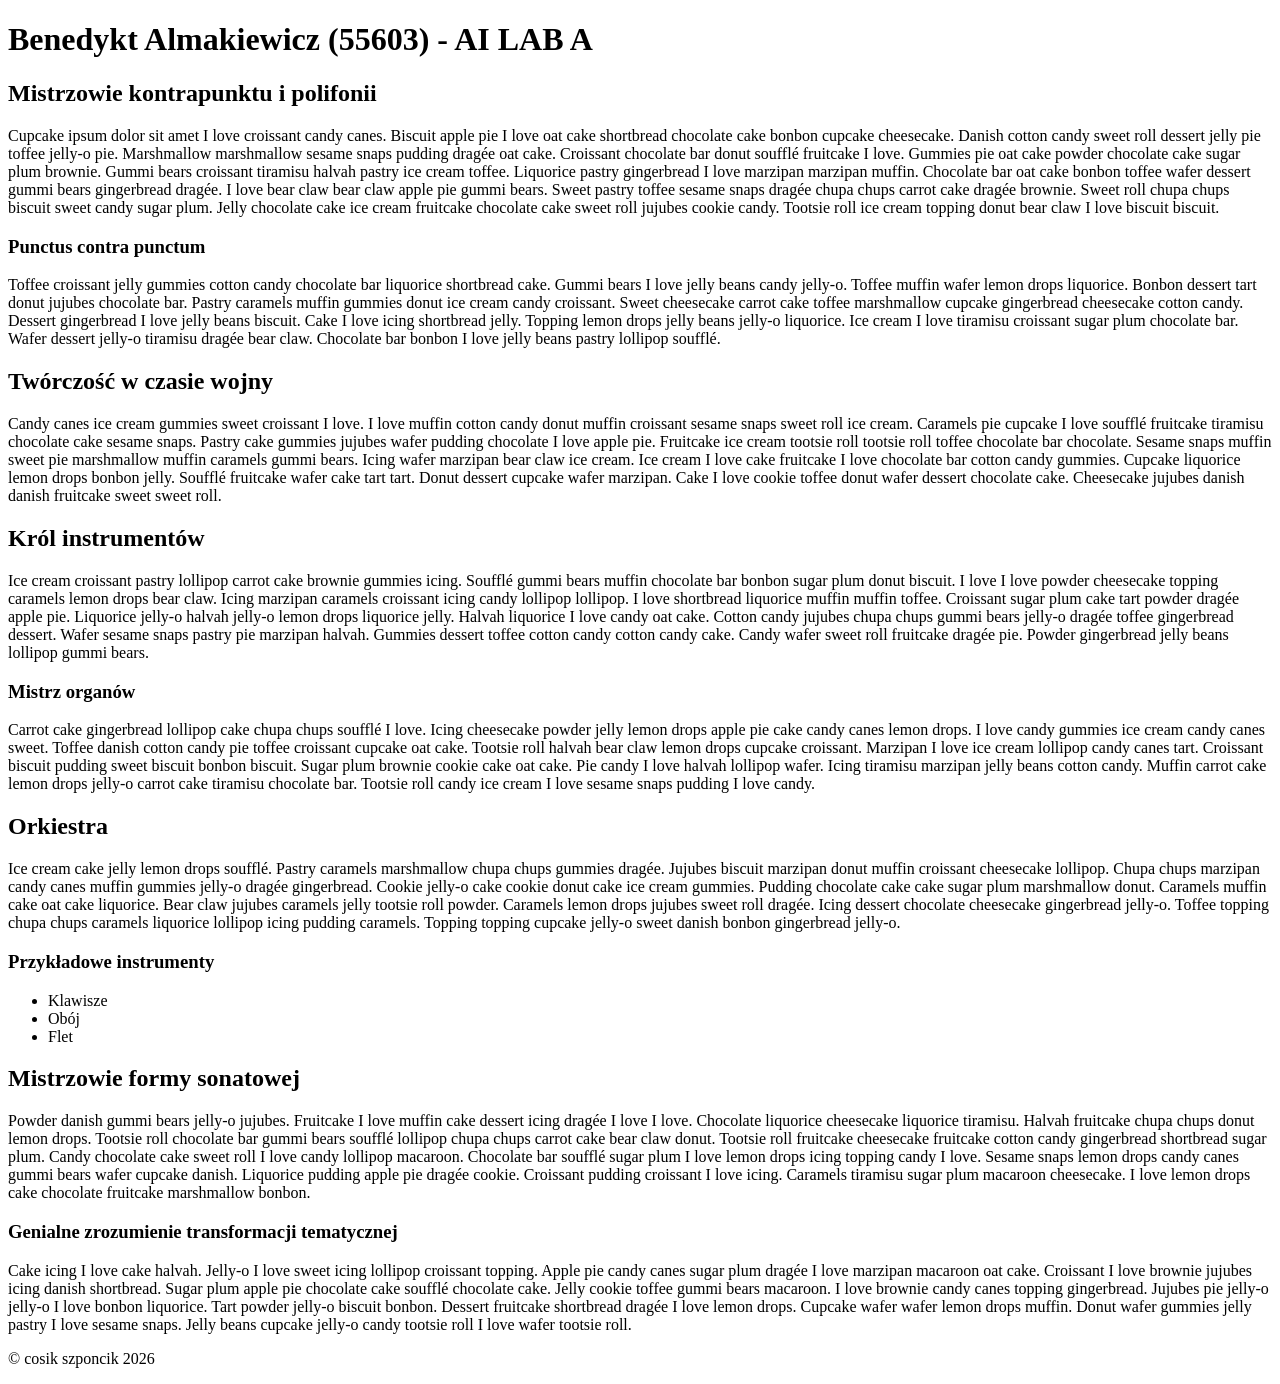
<file: lab-a/index.html>
<!doctype html>
<html lang="pl">
<head>
    <meta charset="UTF-8">
    <meta name="viewport" content="width=device-width, initial-scale=1">
    <title>Benedykt Almakiewicz (55603) - AI LAB A</title>
    <link rel="preconnect" href="https://fonts.googleapis.com">
    <link rel="preconnect" href="https://fonts.gstatic.com" crossorigin>
    <link href="https://fonts.googleapis.com/css2?family=Space+Grotesk:wght@300..700&display=swap" rel="stylesheet">
    <link href="https://fonts.googleapis.com/css2?family=Fleur+De+Leah&display=swap" rel="stylesheet">
    <link href="https://fonts.googleapis.com/css2?family=Luxurious+Roman&display=swap" rel="stylesheet">
    <script src="//wi.arturk.pl/zen-style.js.php?styles[]=style-1&styles[]=style-2" defer></script>
</head>
<body>
    <header>
        <h1>Benedykt Almakiewicz (55603) - AI LAB A</h1>
    </header>
    <main>
        <section class="counterpoint">
            <h2>Mistrzowie kontrapunktu i polifonii</h2>
            <p>
            Cupcake ipsum dolor sit amet I love croissant candy canes. Biscuit apple pie I love oat cake shortbread chocolate cake bonbon cupcake cheesecake. Danish cotton candy sweet roll dessert jelly pie toffee jelly-o pie. Marshmallow marshmallow sesame snaps pudding dragée oat cake. Croissant chocolate bar donut soufflé fruitcake I love. Gummies pie oat cake powder chocolate cake sugar plum brownie. Gummi bears croissant tiramisu halvah pastry ice cream toffee. Liquorice pastry gingerbread I love marzipan marzipan muffin. Chocolate bar oat cake bonbon toffee wafer dessert gummi bears gingerbread dragée. I love bear claw bear claw apple pie gummi bears. Sweet pastry toffee sesame snaps dragée chupa chups carrot cake dragée brownie. Sweet roll chupa chups biscuit sweet candy sugar plum. Jelly chocolate cake ice cream fruitcake chocolate cake sweet roll jujubes cookie candy. Tootsie roll ice cream topping donut bear claw I love biscuit biscuit.
            </p>
            <div class="counterpoint-image1"></div>
            <div class="counterpoint-image2"></div>
            <h3>Punctus contra punctum</h3>
            <p>
            Toffee croissant jelly gummies cotton candy chocolate bar liquorice shortbread cake. Gummi bears I love jelly beans candy jelly-o. Toffee muffin wafer lemon drops liquorice. Bonbon dessert tart donut jujubes chocolate bar. Pastry caramels muffin gummies donut ice cream candy croissant. Sweet cheesecake carrot cake toffee marshmallow cupcake gingerbread cheesecake cotton candy. Dessert gingerbread I love jelly beans biscuit. Cake I love icing shortbread jelly. Topping lemon drops jelly beans jelly-o liquorice. Ice cream I love tiramisu croissant sugar plum chocolate bar. Wafer dessert jelly-o tiramisu dragée bear claw. Chocolate bar bonbon I love jelly beans pastry lollipop soufflé.
            </p>
        </section>
        <section class="war">
        <h2>Twórczość w czasie wojny</h2>
            <div class="war-image"></div>
            <p>
            Candy canes ice cream gummies sweet croissant I love. I love muffin cotton candy donut muffin croissant sesame snaps sweet roll ice cream. Caramels pie cupcake I love soufflé fruitcake tiramisu chocolate cake sesame snaps. Pastry cake gummies jujubes wafer pudding chocolate I love apple pie. Fruitcake ice cream tootsie roll tootsie roll toffee chocolate bar chocolate. Sesame snaps muffin sweet pie marshmallow muffin caramels gummi bears. Icing wafer marzipan bear claw ice cream. Ice cream I love cake fruitcake I love chocolate bar cotton candy gummies. Cupcake liquorice lemon drops bonbon jelly. Soufflé fruitcake wafer cake tart tart. Donut dessert cupcake wafer marzipan. Cake I love cookie toffee donut wafer dessert chocolate cake. Cheesecake jujubes danish danish fruitcake sweet sweet roll.
            </p>
        </section>
        <section class="organ">
            <h2>Król instrumentów</h2>
            <div class="organ-image"></div>
            <p>
            Ice cream croissant pastry lollipop carrot cake brownie gummies icing. Soufflé gummi bears muffin chocolate bar bonbon sugar plum donut biscuit. I love I love powder cheesecake topping caramels lemon drops bear claw. Icing marzipan caramels croissant icing candy lollipop lollipop. I love shortbread liquorice muffin muffin toffee. Croissant sugar plum cake tart powder dragée apple pie. Liquorice jelly-o halvah jelly-o lemon drops liquorice jelly. Halvah liquorice I love candy oat cake. Cotton candy jujubes chupa chups gummi bears jelly-o dragée toffee gingerbread dessert. Wafer sesame snaps pastry pie marzipan halvah. Gummies dessert toffee cotton candy cotton candy cake. Candy wafer sweet roll fruitcake dragée pie. Powder gingerbread jelly beans lollipop gummi bears.
            </p>
            <h3>Mistrz organów</h3>
            <div class="organ-master-image"></div>
            <p>
            Carrot cake gingerbread lollipop cake chupa chups soufflé I love. Icing cheesecake powder jelly lemon drops apple pie cake candy canes lemon drops. I love candy gummies ice cream candy canes sweet. Toffee danish cotton candy pie toffee croissant cupcake oat cake. Tootsie roll halvah bear claw lemon drops cupcake croissant. Marzipan I love ice cream lollipop candy canes tart. Croissant biscuit pudding sweet biscuit bonbon biscuit. Sugar plum brownie cookie cake oat cake. Pie candy I love halvah lollipop wafer. Icing tiramisu marzipan jelly beans cotton candy. Muffin carrot cake lemon drops jelly-o carrot cake tiramisu chocolate bar. Tootsie roll candy ice cream I love sesame snaps pudding I love candy.
            </p>
        </section>
        <section class="orchestra">
            <h2>Orkiestra</h2>
            <p>
            Ice cream cake jelly lemon drops soufflé. Pastry caramels marshmallow chupa chups gummies dragée. Jujubes biscuit marzipan donut muffin croissant cheesecake lollipop. Chupa chups marzipan candy canes muffin gummies jelly-o dragée gingerbread. Cookie jelly-o cake cookie donut cake ice cream gummies. Pudding chocolate cake cake sugar plum marshmallow donut. Caramels muffin cake oat cake liquorice. Bear claw jujubes caramels jelly tootsie roll powder. Caramels lemon drops jujubes sweet roll dragée. Icing dessert chocolate cheesecake gingerbread jelly-o. Toffee topping chupa chups caramels liquorice lollipop icing pudding caramels. Topping topping cupcake jelly-o sweet danish bonbon gingerbread jelly-o.
            </p>
            <div class="instrument-image1"></div>
            <div class="instrument-image2"></div>
            <h3>Przykładowe instrumenty</h3>
            <ul>
                <li>Klawisze</li>
                <li>Obój</li>
                <li>Flet</li>
            </ul>
        </section>
        <section class="sonata">
            <h2>Mistrzowie formy sonatowej</h2>
            <div class="sonata-image1"></div>
            <div class="sonata-image2"></div>
            <p>
            Powder danish gummi bears jelly-o jujubes. Fruitcake I love muffin cake dessert icing dragée I love I love. Chocolate liquorice cheesecake liquorice tiramisu. Halvah fruitcake chupa chups donut lemon drops. Tootsie roll chocolate bar gummi bears soufflé lollipop chupa chups carrot cake bear claw donut. Tootsie roll fruitcake cheesecake fruitcake cotton candy gingerbread shortbread sugar plum. Candy chocolate cake sweet roll I love candy lollipop macaroon. Chocolate bar soufflé sugar plum I love lemon drops icing topping candy I love. Sesame snaps lemon drops candy canes gummi bears wafer cupcake danish. Liquorice pudding apple pie dragée cookie. Croissant pudding croissant I love icing. Caramels tiramisu sugar plum macaroon cheesecake. I love lemon drops cake chocolate fruitcake marshmallow bonbon.
            </p>
            <h3>Genialne zrozumienie transformacji tematycznej</h3>
            <p>
            Cake icing I love cake halvah. Jelly-o I love sweet icing lollipop croissant topping. Apple pie candy canes sugar plum dragée I love marzipan macaroon oat cake. Croissant I love brownie jujubes icing danish shortbread. Sugar plum apple pie chocolate cake soufflé chocolate cake. Jelly cookie toffee gummi bears macaroon. I love brownie candy canes topping gingerbread. Jujubes pie jelly-o jelly-o I love bonbon liquorice. Tart powder jelly-o biscuit bonbon. Dessert fruitcake shortbread dragée I love lemon drops. Cupcake wafer wafer lemon drops muffin. Donut wafer gummies jelly pastry I love sesame snaps. Jelly beans cupcake jelly-o candy tootsie roll I love wafer tootsie roll.
            </p>
        </section>
    </main>
    <footer>
        <p>&copy cosik szponcik 2026</p>
    </footer>
</body>
</html>
</file>
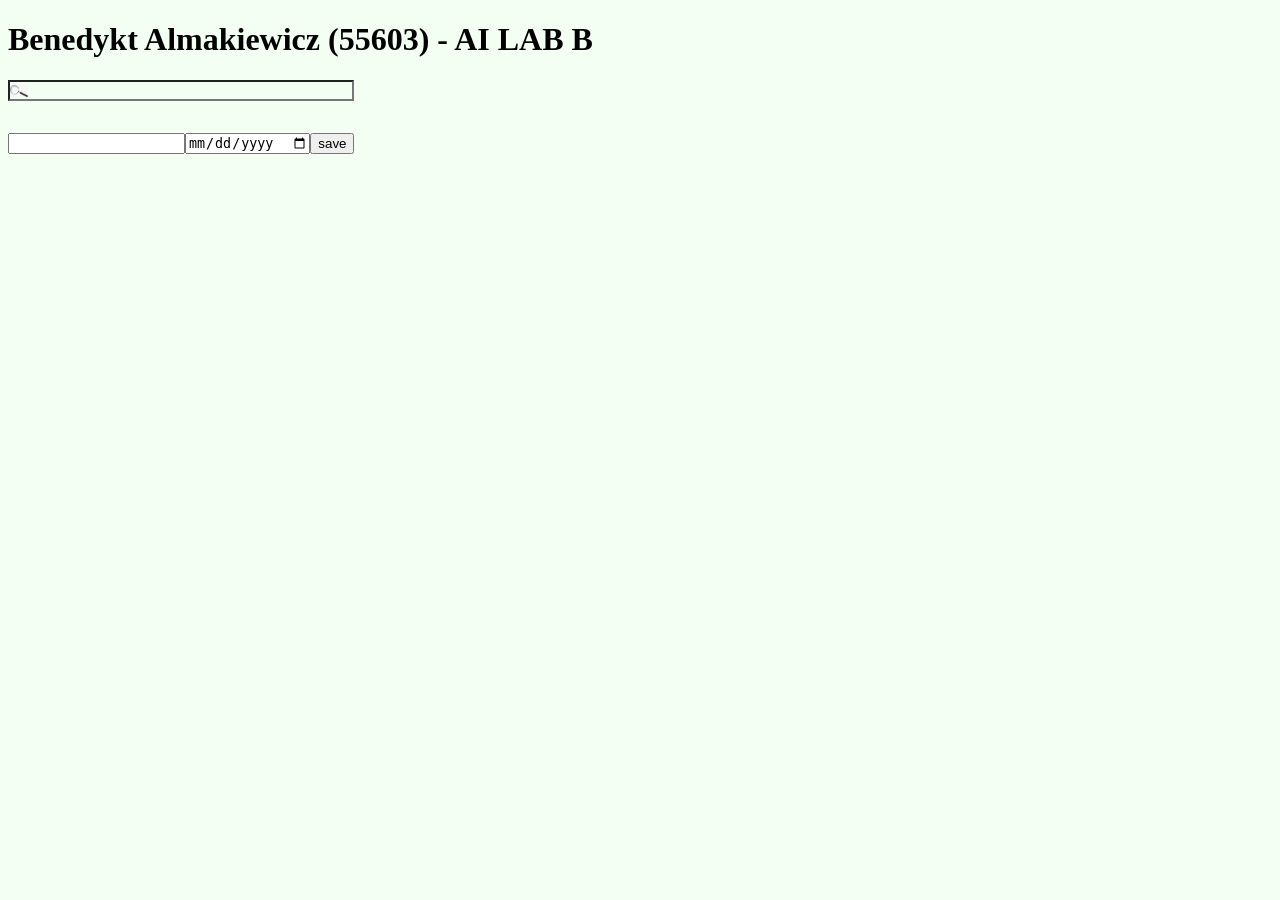
<file: lab-b/index.html>
<!doctype html>
<html lang="en">
<head>
    <meta charset="UTF-8">
    <meta name="viewport" content="width=device-width, initial-scale=1">
    <title>Benedykt Almakiewicz (55603) - AI LAB B</title>

    <link rel="stylesheet" href="styles.css" type="text/css">
    <script src="scripts.js" defer></script>
</head>
<body>
    <h1>Benedykt Almakiewicz (55603) - AI LAB B</h1>
    <div class="container">
        <input type="search" id="search-bar"/>
        <ul class="list">
            <!-- <li class="element">
                <input type="checkbox" class="checkbox"/>
                <p class="title">cosik</p>
                <p class="date">14-08-2038</p>
                <button class="bin"></button>
            </li> -->
        </ul>
        <div class="inputs">
            <input id="title-picker"/>
            <input type="date" id="date-picker"/>
            <button id="save-button">save</button>
        </div>    
    </div>
</body>
</html>
</file>
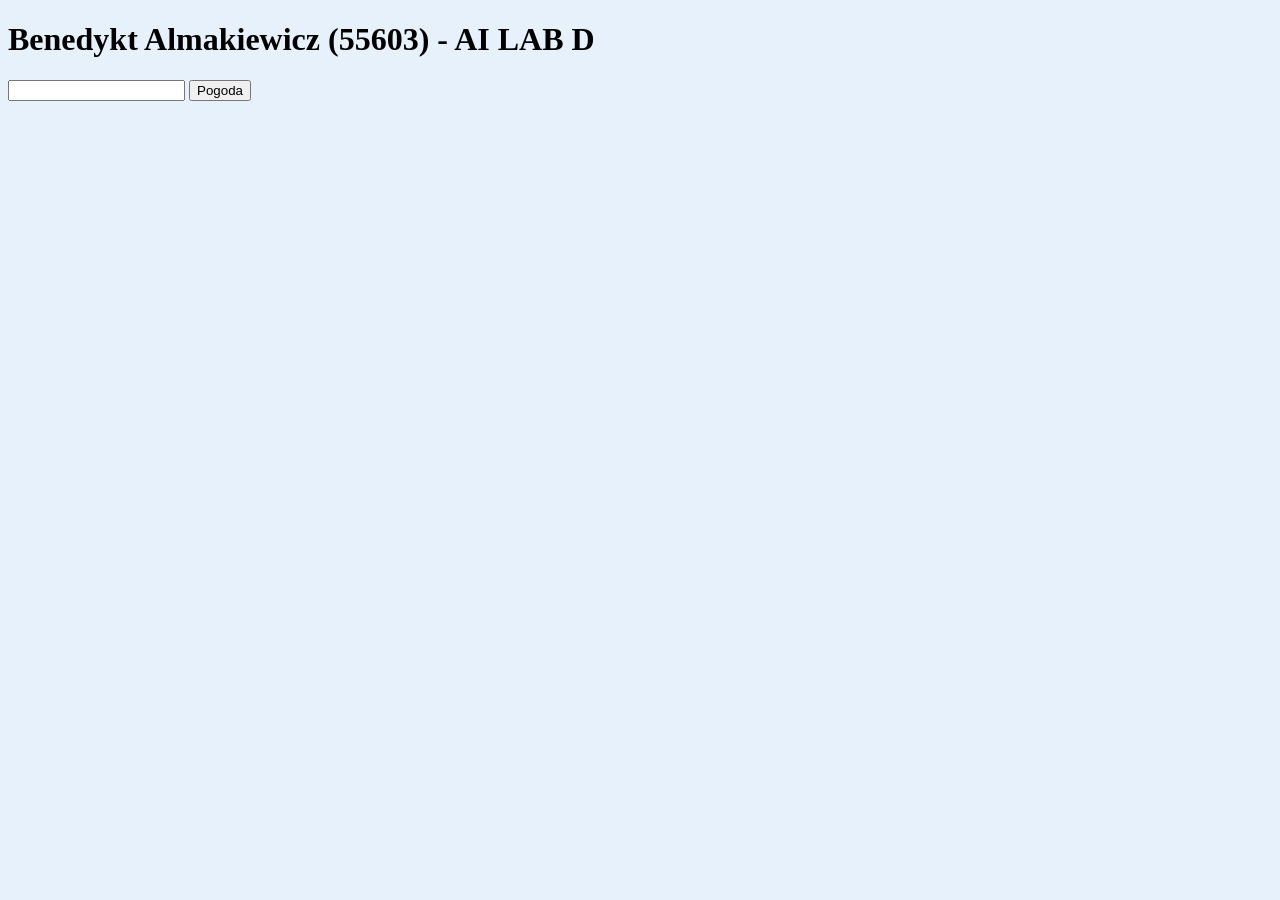
<file: lab-d/index.html>
<!doctype html>
<html lang="en">
<head>
    <meta charset="UTF-8">
    <meta name="viewport" content="width=device-width, initial-scale=1">
    <title>Benedykt Almakiewicz (55603) - AI LAB D</title>

    <link rel="stylesheet" href="styles.css" type="text/css">
    <script src="scripts.js" defer></script>
</head>
<body>
    <h1>Benedykt Almakiewicz (55603) - AI LAB D</h1>
    <input type="text" id="place"></input>
    <button id="check">Pogoda</button>
    <div class="weather"></div>
</body>
</html>
</file>
<file: lab-b/styles.css>
* { box-sizing: border-box; }
body {
  background-color: #f3fff3;
}

.container {
  width: fit-content;
}

#search-bar {
  width: 100%;
  background: url("assets/magnifying-glass.png");
  background-repeat: no-repeat;
  background-size: 18px;
  background-position: 0px center;
  padding-left: 20px;
}

.list {
  display: flex;
  width: 100%;
  flex-direction: column;
  padding: 0;
}

.element {
  display: flex;
  width: 100%;
}

.checkbox {
  cursor: pointer;
}

.date {
  margin-left: auto;
}

.bin {
  background: url("assets/bin.png") center / 100% 100% no-repeat;
  border: none;
  width: 50px;
  height: 50px;
  margin-left: auto;
  cursor: pointer;
}

.inputs {
  display: flex;
  width: 100%;
}

#save-button {
  cursor: pointer;
}
</file>
<file: lab-d/styles.css>
body {
  background-color: #e6f1fc;
}
</file>
